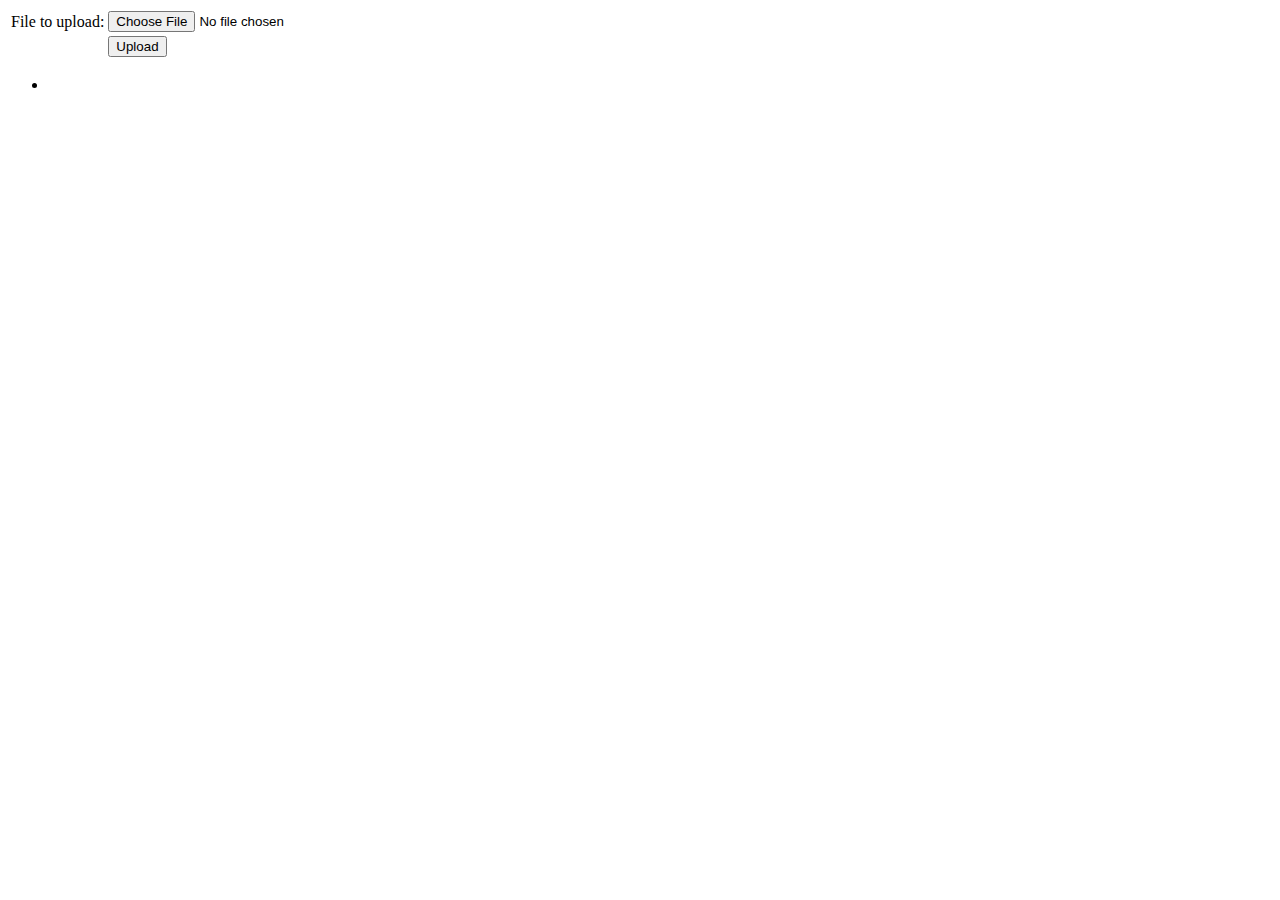
<file: src/main/resources/templates/uploadForm.html>
<html lang="en" xmlns:th="https://www.thymeleaf.org">

<body>

<div th:if="${message}">
  <h2 th:text="${message}"/>
</div>

<div>
  <form method="POST" enctype="multipart/form-data" action="/upload">
    <table>
      <tr><td>File to upload:</td><td><input type="file" name="file" /></td></tr>
      <tr><td></td><td><input type="submit" value="Upload"/></td></tr>
    </table>
  </form>
</div>

<div>
  <ul>
    <li th:each="file : ${files}">
      <a th:href="${file}" th:text="${file}" />
    </li>
  </ul>
</div>
<div th:insert="fragments/footer.html :: footer"></div>
</body>
</html>
</file>
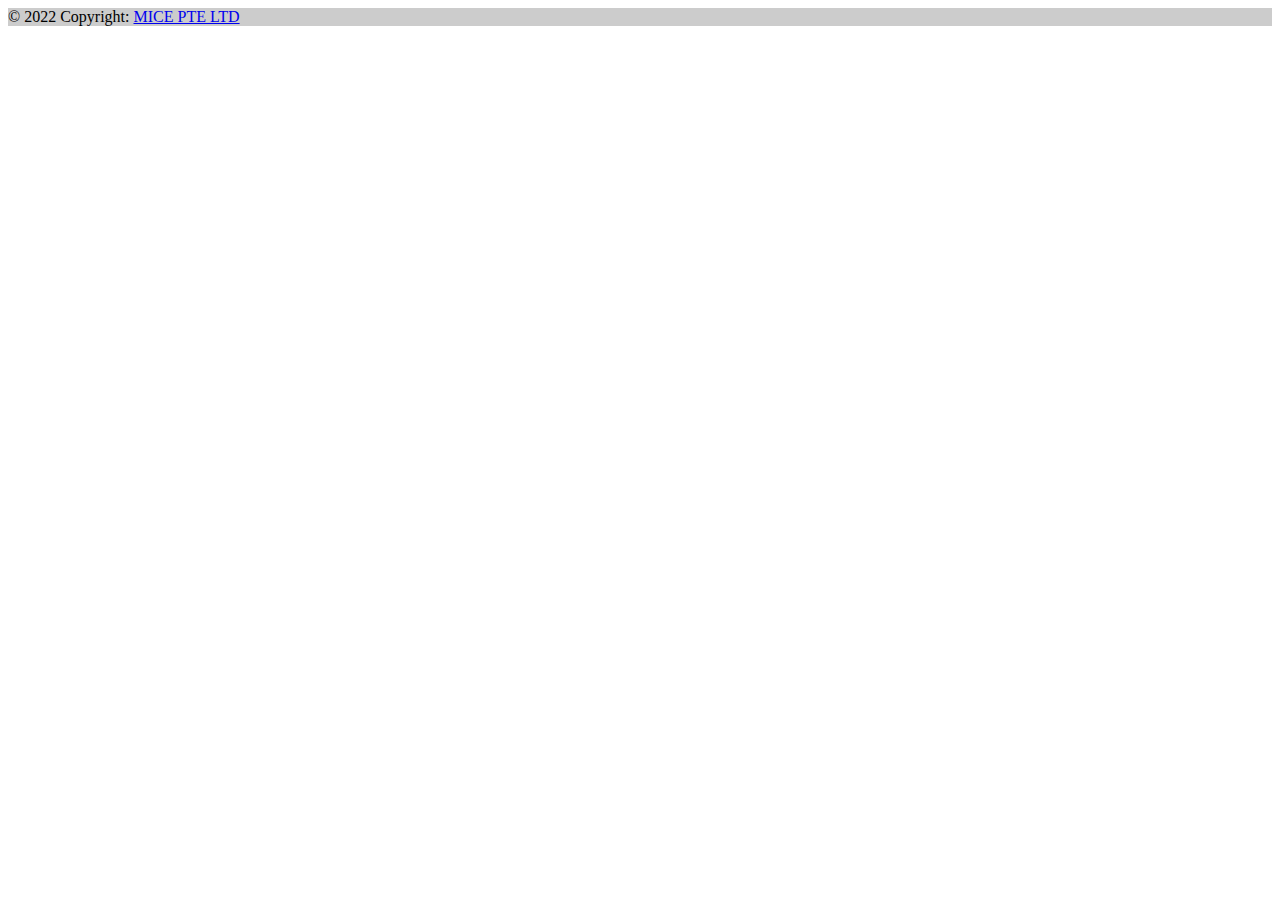
<file: src/main/resources/templates/fragments/footer.html>
<!DOCTYPE html>
<html lang="en" xmlns:th="https://www.thymeleaf.org/">
<head>
    <meta charset="UTF-8">
    <title>Title</title>

</head>
<body>


    <!-- Footer -->
    <footer th:fragment="footer" class="text-center text-white" style="background-color: #22222; width: 100%;">
        <!-- Grid container -->



        <!-- Copyright -->
        <div class="text-center p-3" style="background-color: rgba(0, 0, 0, 0.2);">
            © 2022 Copyright:
            <a class="text-white" href="mailto:hello@mice.com.sg">MICE PTE LTD</a>
            <a class="btn btn-outline-light btn-floating m-1" href="https://www.facebook.com/" role="button"
            ><i class="fab fa-facebook-f"></i
            ></a>


            <a class="btn btn-outline-light btn-floating m-1" href="https://www.twitter.com/" role="button"
            ><i class="fab fa-twitter"></i
            ></a>

            <a class="btn btn-outline-light btn-floating m-1" href="https://www.linkedin.com/" role="button"
            ><i class="fab fa-linkedin-in"></i>
            </a>
            <a class="btn btn-outline-light btn-floating m-1" href="https://www.instagram.com/" role="button"
            ><i class="fab fa-instagram"></i
            ></a>
        </div>

        <!-- Copyright -->
    </footer>
    <!-- Footer -->

</div>
<!-- End of .container -->
</body>
</html>
</file>
